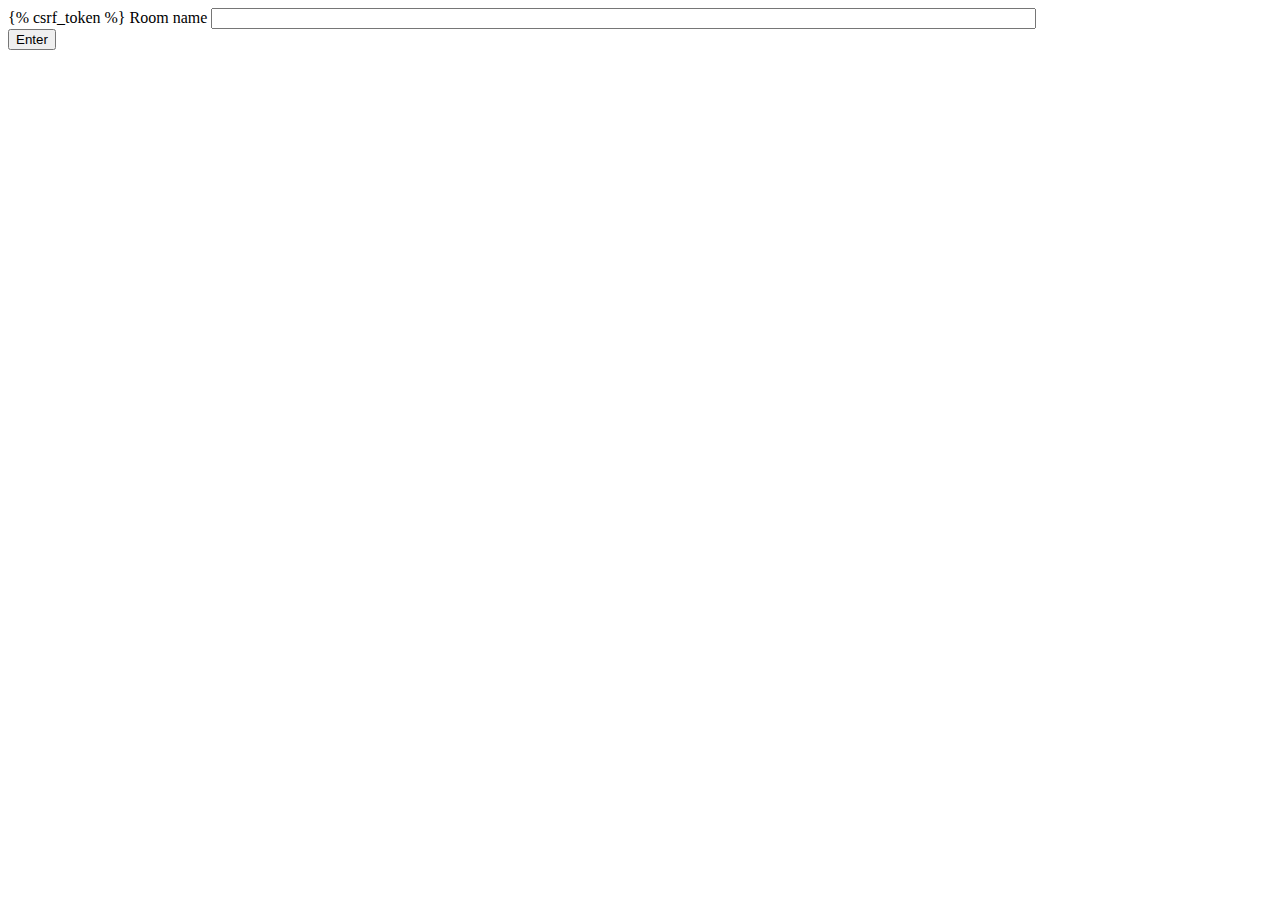
<file: templates/create_room.html>
<!DOCTYPE html>
<html lang="en">
<head>
    <meta charset="UTF-8">
    <meta name="viewport" content="width=device-width, initial-scale=1.0">
    <title>Create Room</title>
</head>
<body>

    <form method="post">
        {% csrf_token %}
        <label for="room-name">Room name</label>
        <input id="room-name" name="room-name" type="text" size="100"><br>

        <input id="room-name-submit" type="submit" value="Enter">
    </form>

</body>
</html>
</file>
